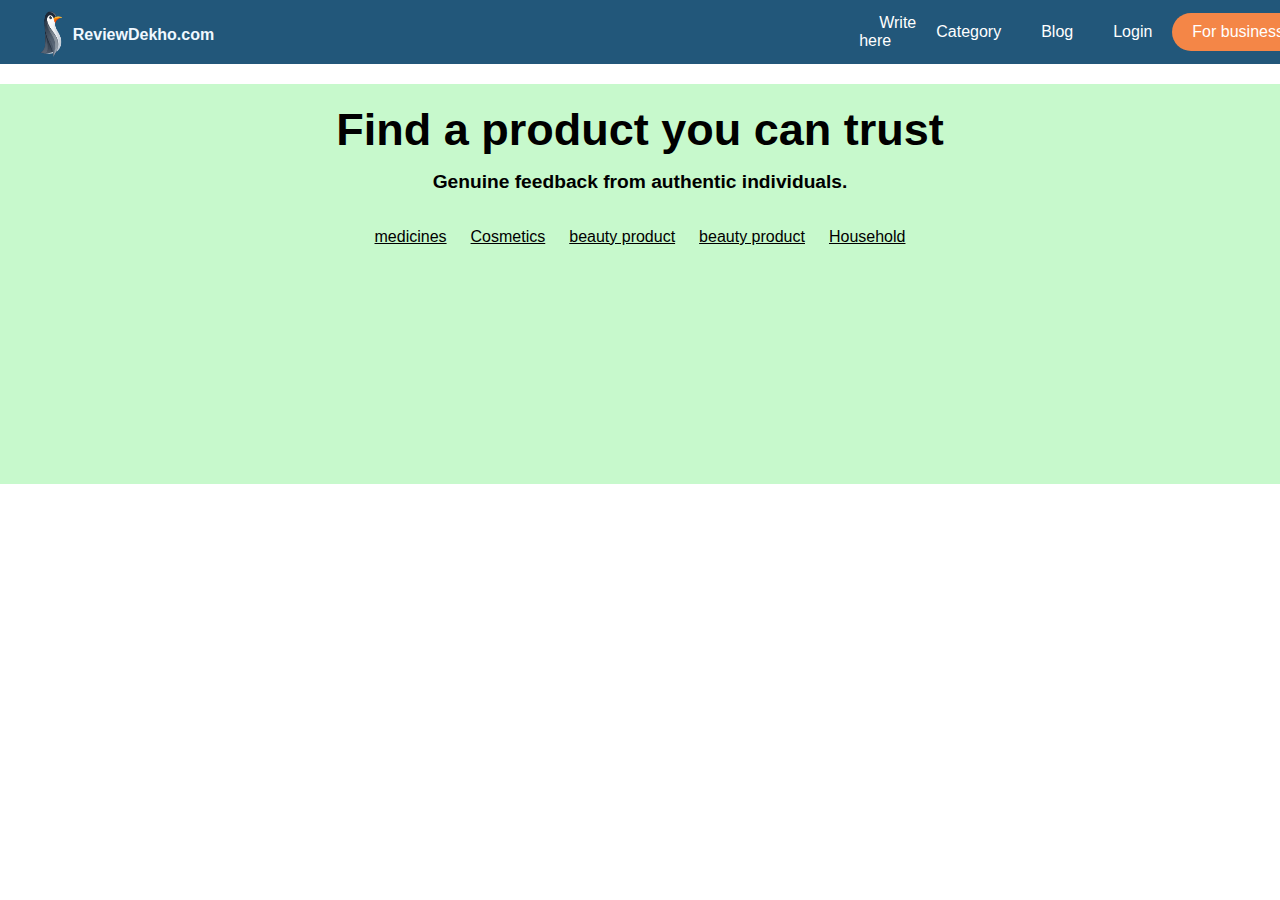
<file: ReviewDekho.com/index.html>
<!DOCTYPE html>
<html lang="en">

<head>
    <meta charset="UTF-8">
    <meta name="viewport" content="width=device-width, initial-scale=1.0">
    <title>ReviewDekho</title>
    <link rel="stylesheet" href="https://cdnjs.cloudflare.com/ajax/libs/font-awesome/6.4.0/css/all.min.css"
    integrity="sha512-iecdLmaskl7CVkqkXNQ/ZH/XLlvWZOJyj7Yy7tcenmpD1ypASozpmT/E0iPtmFIB46ZmdtAc9eNBvH0H/ZpiBw=="
    crossorigin="anonymous" referrerpolicy="no-referrer">
    <link rel="stylesheet" href="first.css">
</head>

<body>
    <header>
        <div id="navbar" class="firstNav">
            
            <div id="icon">
                <img src="review.png" alt="none">
                <h4>ReviewDekho.com</h4>
            </div>
            <div class="content" id="write">
                <a href="">Write here</a>
            </div>
            <div class="content" id="category">
                <a href="">Category</a>
            </div>
            <div class="content" id="blog">
                <a href="">Blog</a>
            </div>
            <div class="content" id="login">
                <a href="">Login</a>
            </div>

            <div class="content">
                <input type="button" value="For business">
            </div>
        
        </div>
    </header>
    <div class="mainSearch">
        <h1>Find a product you can trust</h13>
        <h5>Genuine feedback from authentic individuals.</h5>
        <div class="Options">
            <div class="op" id="op1">
                <i class="fa-solid fa-capsules"></i>
                <a href="">medicines</a>
            </div>
            <div class="op" id="op2">
                <i class="fa-brands fa-product-hunt"></i>
                <a href="">Cosmetics</a>
            </div>
            <div class="op" id="op3">
                <i class="fa-brands fa-product-hunt"></i>
                <a href="">beauty product</a>
            </div>
            <div class="op" id="op4">
                <i class="fa-solid fa-headphones"></i>
                <a href="">beauty product</a>
            </div>
            <div class="op" id="op5">
                <i class="fa-sharp fa-solid fa-house"></i>
                <a href="">Household</a>
            </div>
        </div>
    </div>
</body>
</html>
</file>
<file: ReviewDekho.com/first.css>
*{
    margin: 0;
    font-family: Arial, Helvetica, sans-serif;
    border: border-box; /* height and width should add under the border*/
    scroll-behavior: smooth;
    box-sizing: border-box;
    outline: none;
    border: none;
    
}

.firstNav{
    height:60px;
    background-color: #22577A;
    color: aliceblue;
    display:flex;
    align-items: center;
    padding: 2rem 1%;
    
}
#write{
    margin-left: 50vw;
    text-decoration: none;
}
.content a{
    padding-left: 20px;
    padding-right: 20px;
    color:white;
    text-decoration: none;

}
#icon img{
    height:50px ;
    width: 50px;
    margin-left: 10px;
    padding-left: 10px;
}
#icon{
    display: flex;
}
#icon h4{
    padding-top: 19px;
    margin-right: 5px;
}
.content input[type="button"]{
    background-color: #f48647; /* Green background */
    color: white; /* White text */
    border: none; /* No border */
    padding: 10px 20px; /* Padding for the button */
    font-size: 16px; /* Font size */
    border-radius: 20px; /* Rounded corners */

}
.content input[type="button"]:hover{
    background-color: rgb(80, 79, 79);
    color: white;
    font-style: oblique;

}
.mainSearch {
    background-color: #C7F9CC;
    height: 400px;
    margin-top: 20px;
    padding-top: 20px;
    
}
.mainSearch h1{
    text-align: center;
    font-size: 45px;
    font-family: Arial, Helvetica, sans-serif;

    
}
.mainSearch h5{
    text-align: center;
    font-size: larger;
    font-family: Arial, Helvetica, sans-serif;
    padding-top: 15px;

}
.Options{
    display: flex;
    flex-direction: row;
    margin-top: 30px;
    justify-content: center;
}

.Options a{
    padding-left: 20px;
    padding-right: 25px;
    color: black;
}
.op{
    display: flex;
    padding: 5px 10px; /* Adjust padding */

}
.op i, .op a {
    margin: 0; /* Removes default margin */
    vertical-align: middle; /* Aligns the icons and text */
    padding-right: 2px;
    padding-left:0px;

}
</file>
